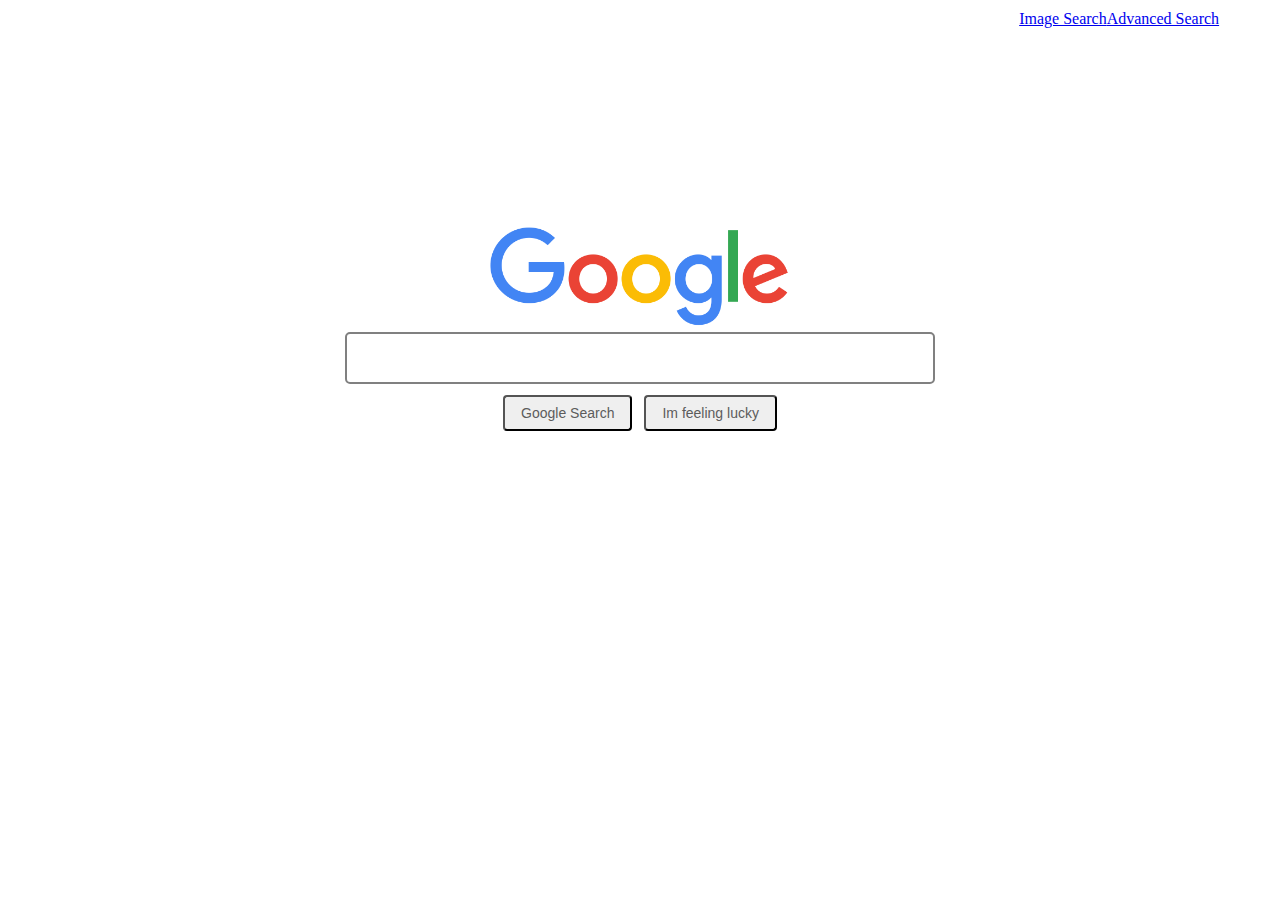
<file: index.html>
<!DOCTYPE html>
<html lang="en">
    <head>
        <title>Search</title>
        <link rel="stylesheet" href="style.css">
    </head>
    <body>
      <div style="margin:10px 10px 10px 80%; display: flex;">
        <a href="image.html"> Image Search</a>
        <a href="advanced.html"> Advanced Search</a>
      </div>
        <div id="searchContainer">
        <img src="googleLogo.png" alt="google" width="300">
        <form>
            <input class="search" type="text" name="q">
            <div class="buttons">
              <button type="submit" value="Google Search" formaction="https://www.google.com/search"> Google Search </button>
              <button type="submit"  formaction="https://www.google.com/search"name="btnI" value="I'm+Feeling+Lucky"> Im feeling lucky 
              </button>
            </div>
        </form>
        </div>
    </body>
  </html>
</file>
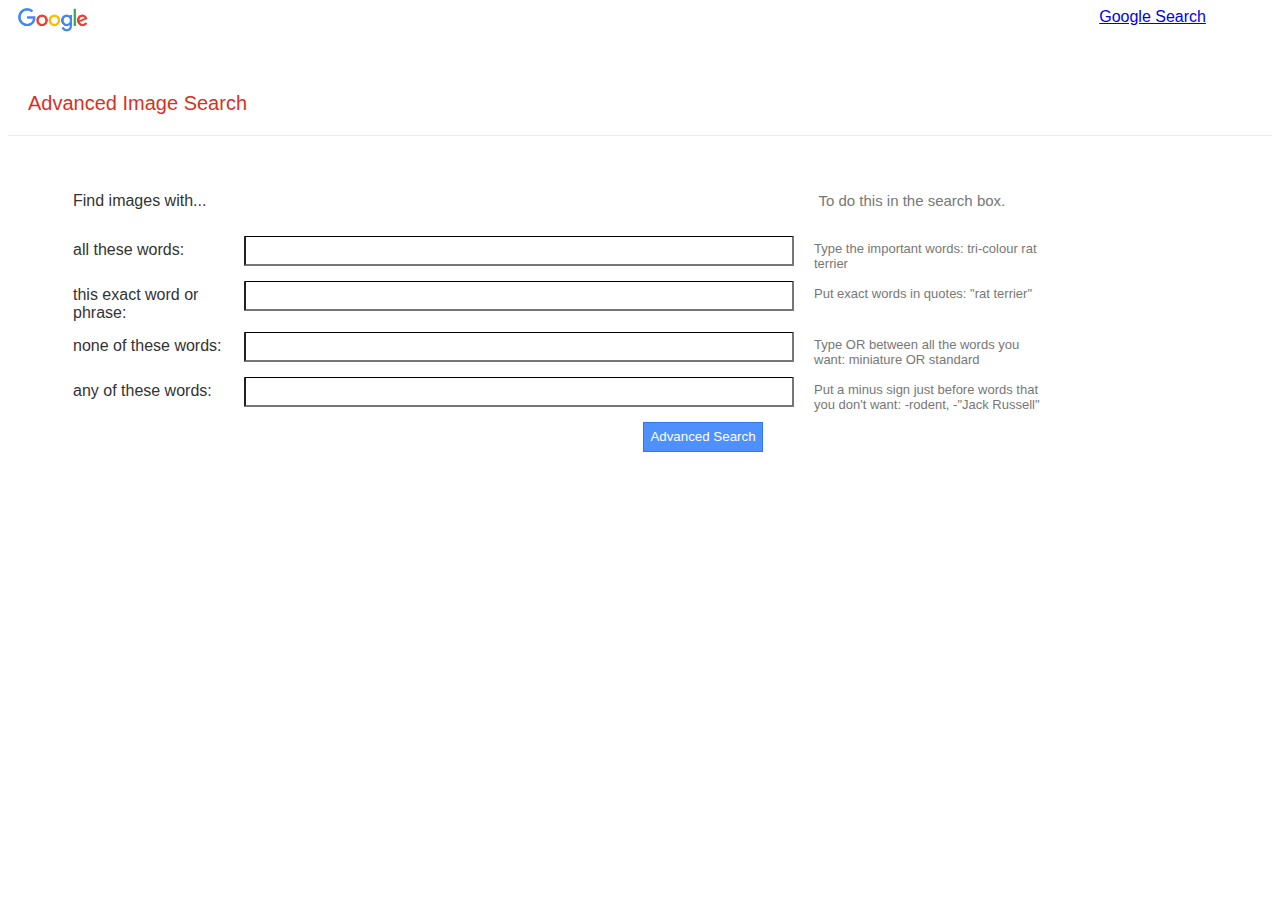
<file: advanced.html>
<!DOCTYPE html>
<html lang="en">
    <head>
        <title>Advanced Search</title>
        <style>
          @media(max-width: 600px){
            .postTxt{
              display: none;
            }
            #greyText{
              display: none !important;
            }

          }
          body {
            font-family: Arial, Helvetica, sans-serif;
          }
          .container {
            width: 100%;
            padding-left: 20px;
            font-size: 16px;
            color: #333;
            max-width: 1140px;
            min-width: 200px;
            margin: 40px 2% 0 45px;
          }
          .row {
            display:flex;
            padding-top: 10px;
          }
          .textSpace { 
            min-width: 100px;
            width:15%
          }
          .text {
            padding-top: 5px;
          }
          .searchBox{
            min-width: 100px;
            width:50%
          }
          .bar {
            align-self: left;
            border-radius: 1px;
            min-width: 100px;
            width: 95%;
            border-top: 1px solid;
            font-size: 13px;
            height: 25px;
          }
          .postTxt {
            color: #777;
            padding-top: 5px;
            width:20%;
            font-size: 13px;
            
          }
          #greyText {
            color:#777;
            font-size: 15px;
            display: inline-flex;
            padding-left: 45%;
          }
          .b {
            padding-top: 10px;
            min-width: 100px;
            width:50%;
            margin-left: 50%;
          }
          #button {
            text-align: center;
            width: 120px; 
            height: 30px;
            cursor: default;
            color: white;
            background-color: #4d90fe;
            border: 1px solid #3079ed 
          }
        </style>
    </head>
    <body>
      <div style="display: flex;">
        <img src="googleLogo.png" alt="google" width="70px" style="padding-bottom: 60px; padding-left: 10px;"> 
        <a class= "link" style="margin-left: 80%;" href="index.html"> Google Search</a>
      </div>
        <label style="margin-left: 20px; color: #d93025; font-size: 20px;font-style: inherit;">Advanced Image Search</label>
      <div style="border-bottom: 1px solid #ebebeb; padding-top: 20px;"></div>
        <form action="https://www.google.com/search">
          <div class="container">
            <div style="width: 20%; display: inline-flex;">
              <p>Find images with...</p>
            </div>
            <div id="greyText">
              <span> To do this in the search box.</span>
            </div>
            <div class="row">
              <div class="textSpace">
                <div class="text">
                  <label class="lb">all these words:</label>
                </div>
              </div>
              <div class="searchBox">
                <input class="bar" type="text" name="as_epq">
              </div>
              <div class="postTxt"> 
                <label> Type the important words: tri-colour rat terrier</label>
              </div>
            </div>
            <div class="row">
              <div class="textSpace">
                <div class="text">
                  <label class="lb">this exact word or phrase:</label>
                </div>
              </div>
              <div class="searchBox">
                <input class="bar" type="text" name="as_q">
              </div>
              <div class="postTxt"> 
                <label> Put exact words in quotes: "rat terrier"</label>
              </div>
            </div>
            <div class="row">
              <div class="textSpace">
                <div class="text">
                  <label class="lb">none of these words:</label>
                </div>
              </div>
              <div class="searchBox">
                <input class="bar" type="text" name="as_oq">
              </div>
              <div class="postTxt"> 
                <label> Type OR between all the words you want: miniature OR standard</label>
              </div>
            </div>
            <div class="row">
              <div class="textSpace">
                <div class="text">
                  <label class="lb">any of these words: </label>
                </div>
              </div>
              <div class="searchBox">
                <input class="bar" type="text" name="as_eq">
              </div>
              <div class="postTxt"> 
                <label> Put a minus sign just before words that you don't want: -rodent, -"Jack Russell"</label>
              </div>
            </div>
            <div class="b">
              <input type="submit" id="button" value="Advanced Search">
            </div>    
            </div>
          </div>
        </form>
    </body>
</html>
</file>
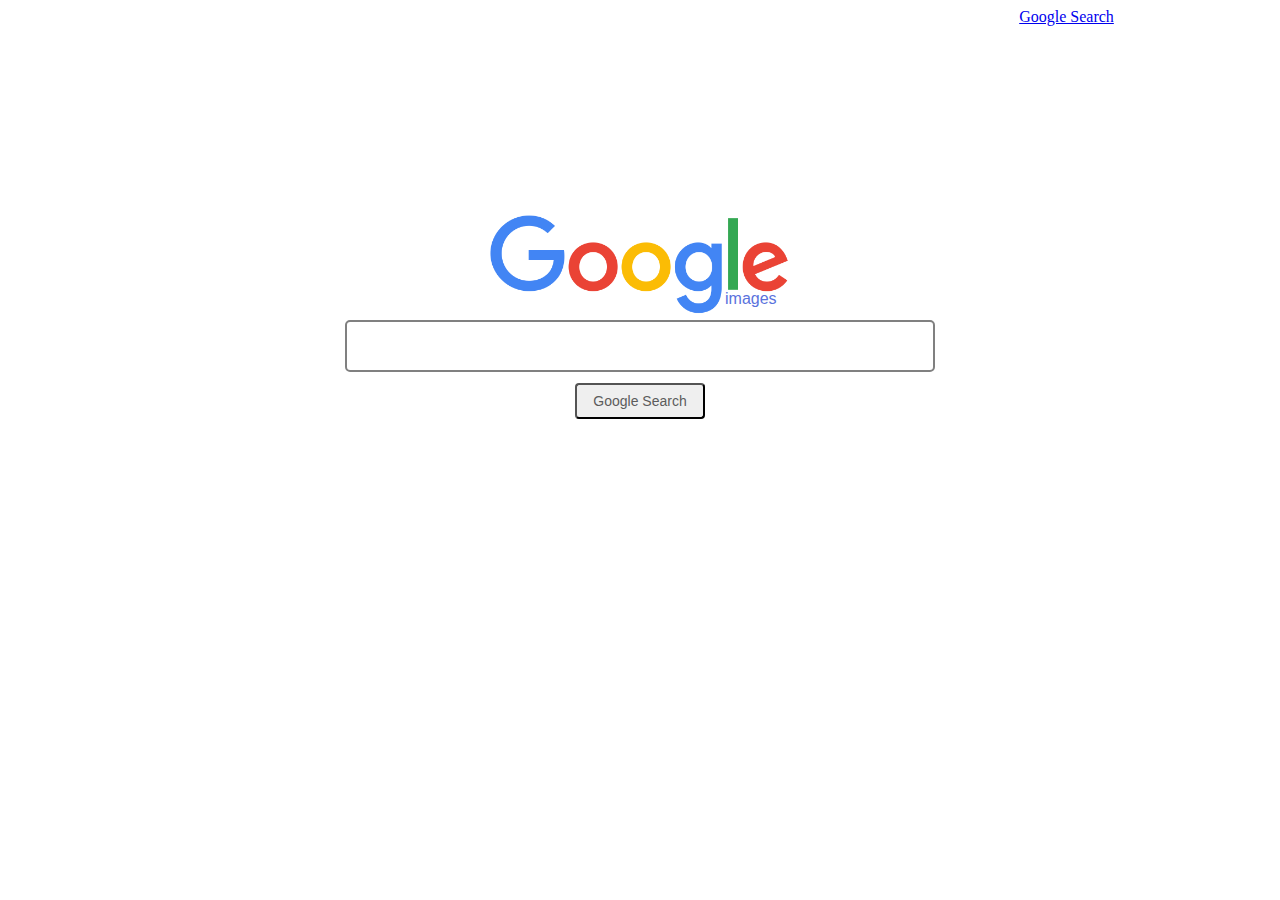
<file: image.html>
<!DOCTYPE html>
<html lang="en">
    <head>
        <title>Image Search</title>
        <link rel="stylesheet" href="style.css">
    </head>
    <body>
      <a class= "link" style="margin-left: 80%;" href="index.html"> Google Search</a>
      <div id="searchContainer">
        <img src="googleLogo.png" alt="google" width="300">
        <span style="color: rgb(90, 114, 221);font: size 16px;font-family: Arial, Helvetica, sans-serif;position: absolute;left: 725px;padding-top: 75px;"> images
        </span>
        <form action="https://www.google.com/search">
            <input class="search" type="text" name="q">
            <div class="buttons">
              <button type="submit" name="tbm" value="isch"> Google Search </button>
            </div>
        </form>
      </div>
    </body>
  </html>
</file>
<file: style.css>
body {
  align-items:center;
  justify-content: center;
}
#searchContainer {
  text-align: center;
  padding-top:5cm;
}
.search {
  font-family: Arial, Helvetica, sans-serif;
  font-size: 16px;
  border:2px solid gray;
  height: 46px;
  width: 582px;
  border-radius: 5px;
}
.buttons > button {
  height: 36px;
  color: rgb(92, 92, 92);
  font-size: 14px;
  border-radius: 4px;
  font-family: Arial, Helvetica, sans-serif;
  margin: 11px 4px;
  padding: 0 16px;
  cursor: pointer;
}
</file>
